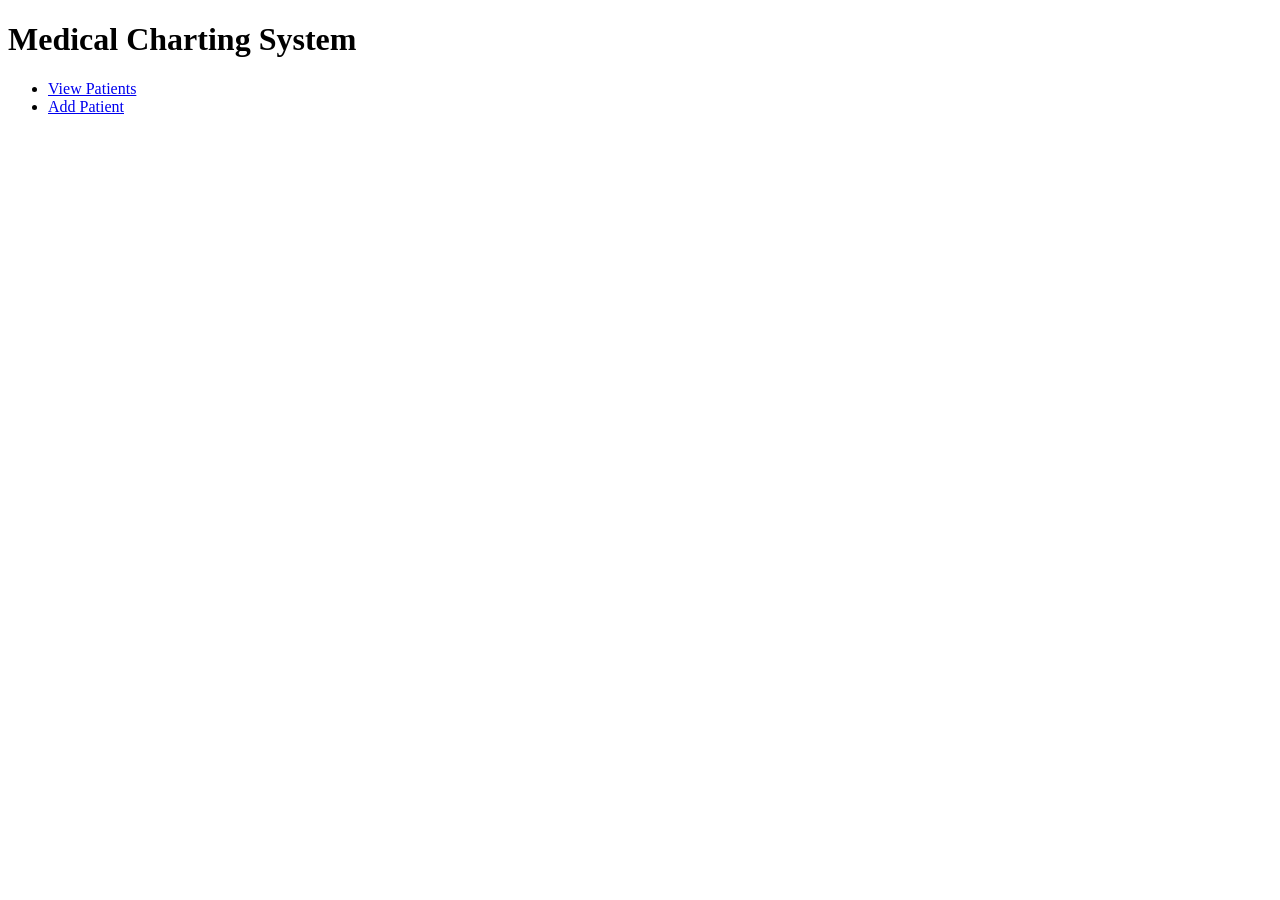
<file: medical_project/templates/index.html>
<!DOCTYPE html>
<html>
<head>
    <title>Medical Charting System</title>
</head>
<body>
    <h1>Medical Charting System</h1>
    <ul>
        <li><a href="/patients">View Patients</a></li>
        <li><a href="/add_patient">Add Patient</a></li>
    </ul>
</body>
</html>
</file>
